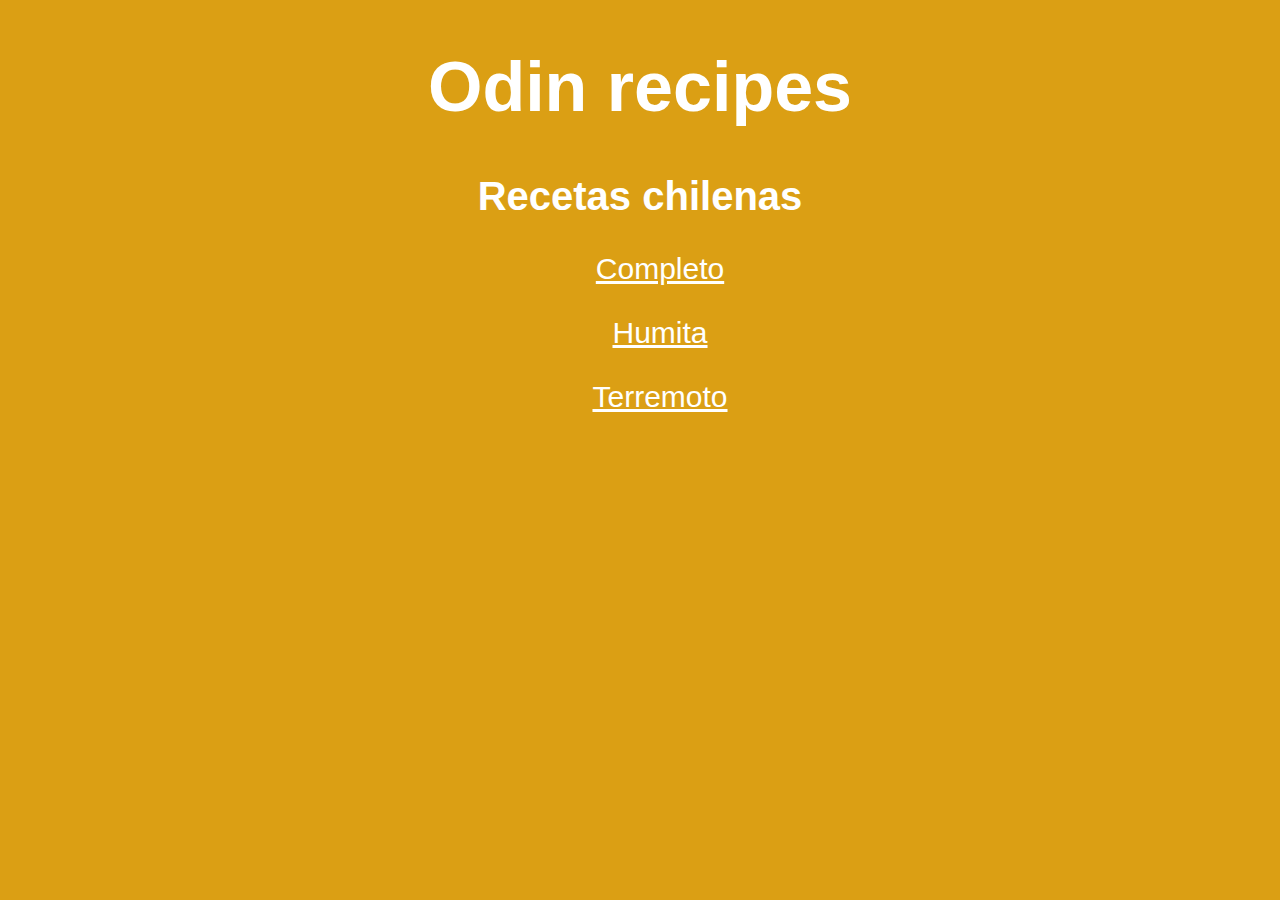
<file: index.html>
<!DOCTYPE html>
<html lang="en">
<head>
    <meta charset="UTF-8">
    <meta name="viewport" content="width=device-width, initial-scale=1.0">
    <title>Odin Recetas</title>
    <link rel="stylesheet" href="./style.css">
</head>
<body>
    <h1 class="title-principal">Odin recipes</h1>
    <h2 class="title-secundario">Recetas chilenas</h2>
    <div class="list-recipes">    
        <ul>
            <li class="margin-list"><a class="title-list" href="./recipes/completo.html">Completo</a></li>
            <li class="margin-list"><a class="title-list" href="./recipes/humitas.html">Humita</a></li>
            <li class="margin-list"><a class="title-list" href="./recipes/terremoto.html">Terremoto</a></li>
        </ul>
    </div>    
</body>
</html>
</file>
<file: style.css>
/*Home Page*/
body {
    background-color: #DB9F14
}

.title-principal {
    color: #ffff;
    font-family: Arial, Helvetica, sans-serif;
    font-weight: bold;
    font-size: 70px;
    text-align: center;
}

.title-secundario {
    color: #ffff;
    font-family: Arial, Helvetica, sans-serif;
    font-size: 40px;
    text-align: center;
}

.list-recipes {
    text-align: center;
    color: transparent;
}

.title-list {
    color: #ffff;
    font-family: Arial, Helvetica, sans-serif;
    font-size: 30px;
    text-align: center;
}

.margin-list {
    margin-top: 30px;
    margin-bottom: 30px;
}

/*Recipes Pages*/
</file>
